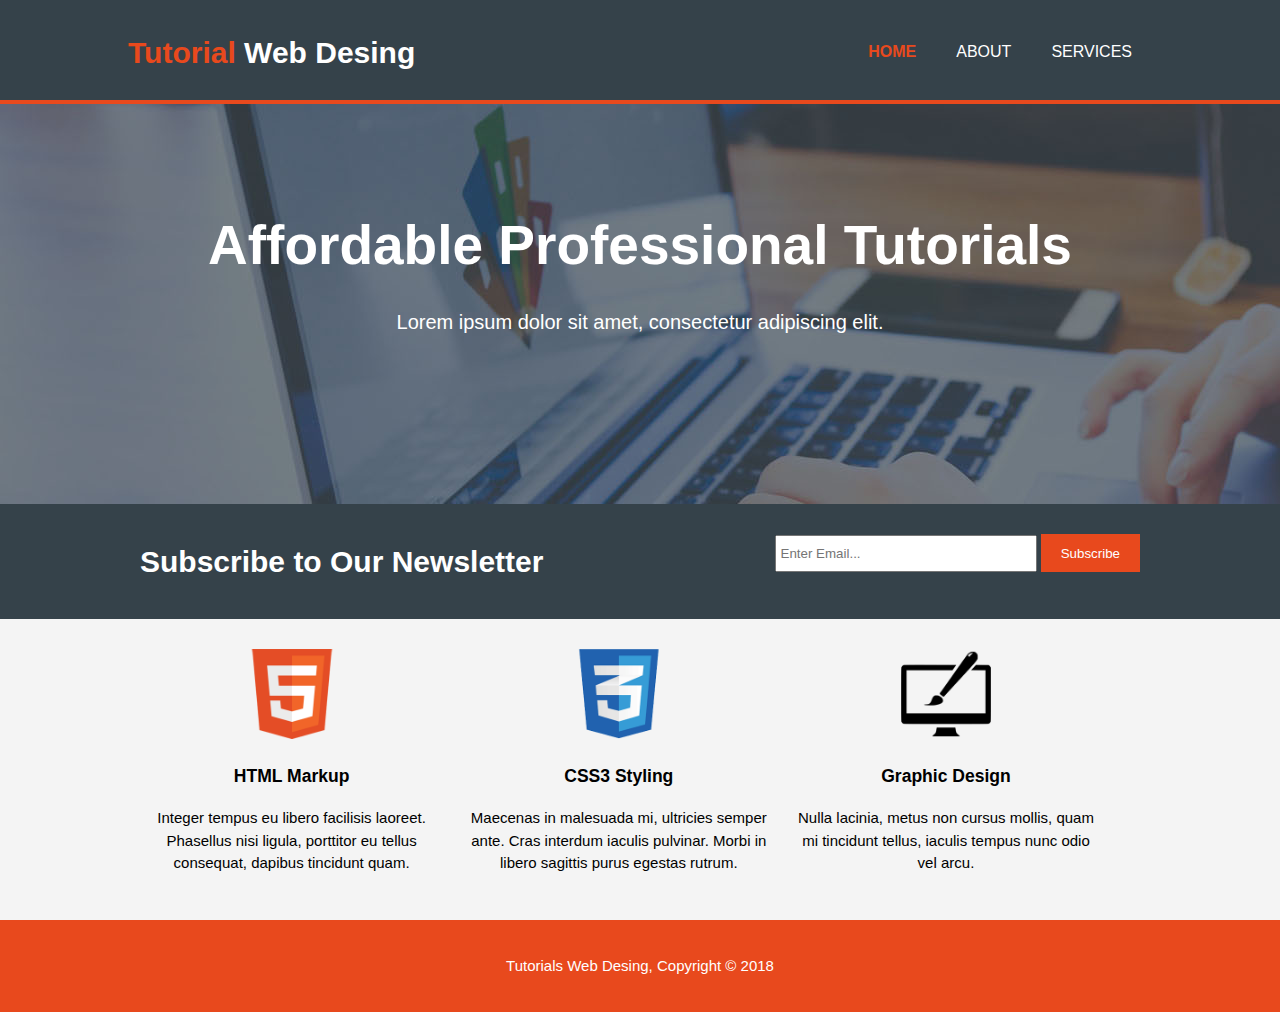
<file: index.html>
<!DOCTYPE html>
<html>
    <head>
      <meta charset="utf-8">
      <meta name="viewport" content="width=device-width">
      <meta name="description" content="Free Web tutorials">
      <meta name="keywords" content="HTML,CSS,XML,JavaScript">
      <meta name="author" content="Przemyslaw Chmiel">
      <title>Tutorial Web Desing | Welcome</title>
      <link rel="stylesheet" href="css/style.css">
      <link rel="stylesheet" href="css/media.css">
  </head>
<body>
  <header>
    <div class="container">
      <div id="branding">
        <h1><span class="highlight">Tutorial</span> Web Desing</h1>
      </div>
      <nav>
        <ul>
          <li class="current"><a href="index.html">Home</a></li>
          <li><a href="about.html">About</a></li>
          <li><a href="services.html">Services</a></li>
        </ul>
      </nav>
    </div>
  </header>
  <section id="showcase">
    <div class="container">
      <h1>Affordable Professional Tutorials</h1>
      <p>Lorem ipsum dolor sit amet, consectetur adipiscing elit.</p>
    </div>
  </section>
  <section id="newsletter">
    <div class="container">
      <h1>Subscribe to Our Newsletter</h1>
      <form>
        <input type="email" placeholder="Enter Email...">
        <button type="submit" class="button_1">Subscribe</button>
      </form>
    </div>
  </section>
  <section id="boxes">
    <div class="container">
      <div class="box">
        <img src="img/logo_html.png" alt="logo">
        <h3>HTML Markup</h3>
        <p>Integer tempus eu libero facilisis laoreet.
          Phasellus nisi ligula, porttitor eu tellus consequat,
          dapibus tincidunt quam. </p>
      </div>
      <div class="box">
        <img src="img/logo_css.png" alt="logo">
        <h3>CSS3 Styling</h3>
        <p> Maecenas in malesuada mi, ultricies semper ante.
          Cras interdum iaculis pulvinar.
          Morbi in libero sagittis purus egestas rutrum. </p>
      </div>
      <div class="box">
        <img src="img/logo_brush.png" alt="logo">
        <h3>Graphic Design</h3>
        <p> Nulla lacinia, metus non cursus mollis,
          quam mi tincidunt tellus,
          iaculis tempus nunc odio vel arcu.  </p>
      </div>
    </div>
  </section>
  <footer>
    <p>Tutorials Web Desing, Copyright &copy; 2018</p>
  </footer>
</body>
</html>
</file>
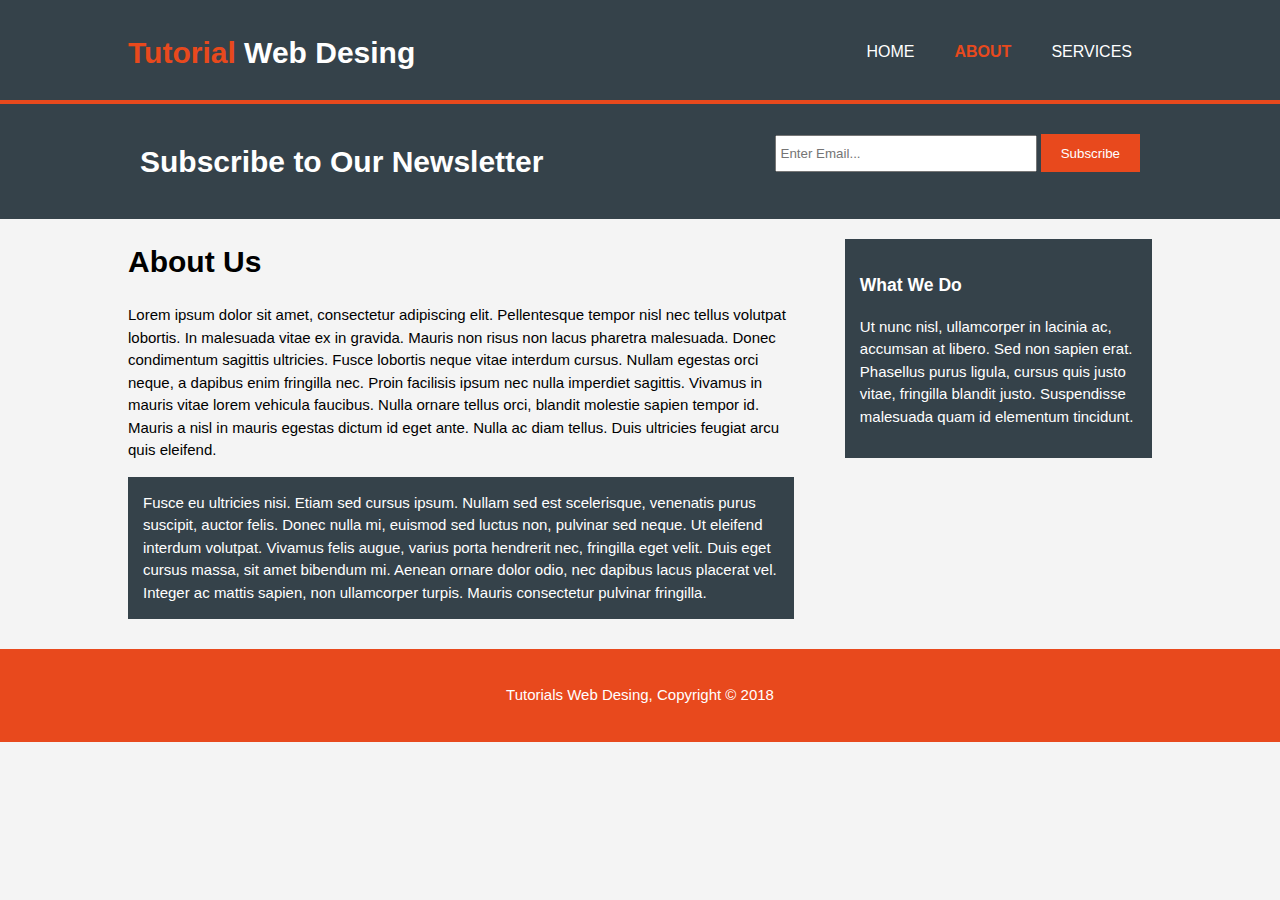
<file: about.html>
<!DOCTYPE html>
<html>
    <head>
      <meta charset="utf-8">
      <meta name="viewport" content="width=device-width">
      <meta name="description" content="Free Web tutorials">
      <meta name="keywords" content="HTML,CSS,XML,JavaScript">
      <meta name="author" content="Przemyslaw Chmiel">
      <title>Tutorial Web Desing | About</title>
      <link rel="stylesheet" href="css/style.css">
      <link rel="stylesheet" href="css/media.css">
  </head>
<body>
  <header>
    <div class="container">
      <div id="branding">
        <h1><span class="highlight">Tutorial</span> Web Desing</h1>
      </div>
      <nav>
        <ul>
          <li><a href="index.html">Home</a></li>
          <li class="current"><a href="about.html">About</a></li>
          <li><a href="services.html">Services</a></li>
        </ul>
      </nav>
    </div>
  </header>
  <section id="newsletter">
    <div class="container">
      <h1>Subscribe to Our Newsletter</h1>
      <form>
        <input type="email" placeholder="Enter Email...">
        <button type="submit" class="button_1">Subscribe</button>
      </form>
    </div>
  </section>
  <section id="main">
    <div class="container">
    <article id="main-col">
      <h1 class="page-title">About Us</h1>
      <p>
        Lorem ipsum dolor sit amet, consectetur adipiscing elit.
        Pellentesque tempor nisl nec tellus volutpat lobortis. In malesuada vitae ex
         in gravida. Mauris non risus non lacus pharetra malesuada. Donec condimentum
         sagittis ultricies. Fusce lobortis neque vitae interdum cursus. Nullam egestas
         orci neque, a dapibus enim fringilla nec. Proin facilisis  ipsum nec
         nulla imperdiet sagittis. Vivamus in mauris vitae lorem vehicula faucibus.
       Nulla ornare tellus orci, blandit molestie sapien tempor id.
       Mauris a nisl in mauris egestas dictum id eget ante. Nulla ac diam tellus.
        Duis ultricies feugiat arcu quis eleifend.
     </p>
       <p class="dark">
         Fusce eu ultricies nisi. Etiam sed cursus ipsum.
     Nullam sed est scelerisque, venenatis purus suscipit, auctor felis.
      Donec nulla mi, euismod sed luctus non, pulvinar sed neque.
      Ut eleifend interdum volutpat. Vivamus felis augue, varius porta hendrerit nec,
      fringilla eget velit. Duis eget cursus massa, sit amet bibendum mi.
       Aenean ornare dolor odio, nec dapibus lacus placerat vel. Integer ac mattis sapien,
       non ullamcorper turpis. Mauris consectetur pulvinar fringilla.
     </p>
    </article>
    <aside id="sidebar">
      <div class="dark">
      <h3> What We Do </h3>
      <p>Ut nunc nisl, ullamcorper in lacinia ac, accumsan at libero.
         Sed non sapien erat. Phasellus purus ligula, cursus quis justo vitae,
         fringilla blandit justo.
        Suspendisse malesuada quam id elementum tincidunt.
       </p>
     </div>
    </aside>
    </div>
  </section>
  <footer>
    <p>Tutorials Web Desing, Copyright &copy; 2018</p>
  </footer>
</body></p>
</html>
</file>
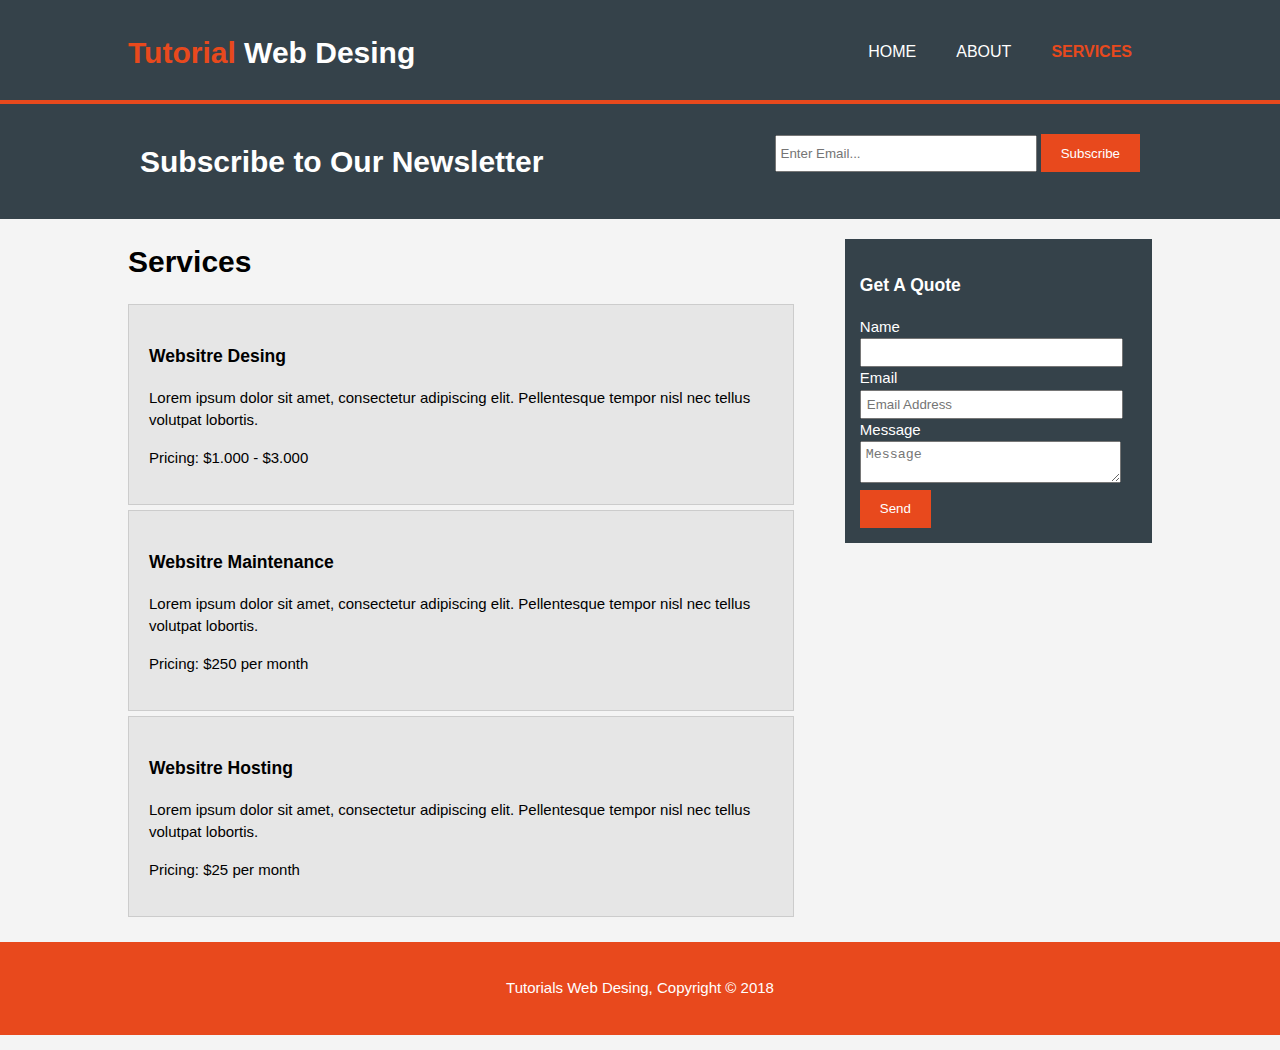
<file: services.html>
<!DOCTYPE html>
<html>
    <head>
      <meta charset="utf-8">
      <meta name="viewport" content="width=device-width">
      <meta name="description" content="Free Web tutorials">
      <meta name="keywords" content="HTML,CSS,XML,JavaScript">
      <meta name="author" content="Przemyslaw Chmiel">
      <title>Tutorial Web Desing | Services</title>
      <link rel="stylesheet" href="css/style.css">
      <link rel="stylesheet" href="css/media.css">
  </head>
<body>
  <header>
    <div class="container">
      <div id="branding">
        <h1><span class="highlight">Tutorial</span> Web Desing</h1>
      </div>
      <nav>
        <ul>
          <li><a href="index.html">Home</a></li>
          <li><a href="about.html">About</a></li>
          <li class="current"><a href="services.html">Services</a></li>
        </ul>
      </nav>
    </div>
  </header>
  <section id="newsletter">
    <div class="container">
      <h1>Subscribe to Our Newsletter</h1>
      <form>
        <input type="email" placeholder="Enter Email...">
        <button type="submit" class="button_1">Subscribe</button>
      </form>
    </div>
  </section>
  <section id="main">
    <div class="container">
    <article id="main-col">
      <h1 class="page-title">Services</h1>
      <ul id="services">
        <li>
            <h3>Websitre Desing</h3>
              <p>Lorem ipsum dolor sit amet, consectetur adipiscing elit.
              Pellentesque tempor nisl nec tellus volutpat lobortis.</p>
              <p>Pricing: $1.000 - $3.000</p>
        </li>
        <li>
            <h3>Websitre Maintenance</h3>
              <p>Lorem ipsum dolor sit amet, consectetur adipiscing elit.
              Pellentesque tempor nisl nec tellus volutpat lobortis.</p>
              <p>Pricing: $250 per month</p>
        </li>
        <li>
            <h3>Websitre Hosting</h3>
              <p>Lorem ipsum dolor sit amet, consectetur adipiscing elit.
              Pellentesque tempor nisl nec tellus volutpat lobortis.</p>
              <p>Pricing: $25 per month</p>
        </li>
      </ul>
    </article>
    <aside id="sidebar">
      <div class="dark">
      <h3> Get A Quote</h3>
        <form class="quote">
          <div>
            <label>Name</label><br>
            <input type="text" placeholcer="Name">
          </div>
          <div>
            <label>Email</label><br>
            <input type="email" placeholder="Email Address">
          </div>
          <div>
            <label> Message</label><br>
            <textarea placeholder="Message"></textarea>
          </div>
          <button class="button_1" type="submit">Send</button>
        </form>
     </div>
    </aside>
    </div>
  </section>
  <footer>
    <p>Tutorials Web Desing, Copyright &copy; 2018</p>
  </footer>
</body></p>
</html>
</file>
<file: css/style.css>
body {
  font: 15px/1.5 Arial, Helvetica, sans-serif;
  padding: 0;
  margin: 0;
  background-color: #f4f4f4;
}
/* Global */
ul {
  margin: 0;
  padding: 0;
}

.container {
  width:80%;
  margin: auto;
  overflow: hidden;
}

.button_1 {
  height: 38px;
  background: #e8491d;
  border: none;
  padding-left: 20px;
  padding-right: 20px;
  color: #fff;
}

.dark {
  padding: 15px;
  background: #35424a;
  color: #fff;
  margin-top: 10px;
  margin-bottom: 10px;
}

/* Header */

header {
  background: #35424a;
  color: #fff;
  padding-top: 30px;
  min-height: 70px;
  border-bottom: #e8491d 4px solid;
}
header a {
    color: #fff;
    text-decoration: none;
    text-transform: uppercase;
    font-size: 16px;
}

header li {
  float: left;
  display: inline;
  padding: 0 20px 0 20px;
}
header #branding {
  float: left;
}


header #branding h1 {
  margin: 0;
}

header nav {
  float: right;
  margin-top: 10px;
}

header .highlight, header .current a {
  color: #e8491d;
  font-weight: bold;
}
header a:hover{
  color: #ccc;
  font-weight: bold;
}

/* Showcase */

#showcase {
  min-height: 400px;
  background: url('../img/showcase.jpg') no-repeat 0 -400px;
  text-align: center;
  color: #fff;
}

#showcase h1 {
  margin-top: 100px;
  font-size: 55px;
  margin-bottom: 10px;
  }
  #showcase p {
    font-size: 20px;
  }
/*Nesletter */
  #newsletter {
    padding: 15px;
    color: #fff;
    background: #35424a;
  }

#newsletter h1 {
  float: left;
}

#newsletter form {
  float: right;
  margin-top: 15px;
}


#newsletter input[type="email"]{
  padding: 4px;
  height: 25px;
  width: 250px;
}

/* Boxes */
#boxes {
margin-top: 20px
}

#boxes .box {
  float: left;
  text-align: center;
  width: 30%;
  padding:10px;
}

#boxes .box img {
  width:90px;

}

footer {
  padding: 20px;
  margin-top: 20px;
  color: #fff;
  background-color: #e8491d;
  text-align: center;
}

/* Sidebar */

aside#sidebar {
  float: right;
  width: 30%;
  margin-top: 10px;
}

aside#sidebar .quote input, aside#sidebar .quote textarea {
  width: 90%;
  padding: 5px;
}

/* main-col */

article#main-col {
  float: left;
  width:65%;
}

/*Service */
ul#services li{
  list-style: none;
  padding: 20px;
  border: #ccc solid 1px;
  margin-bottom: 5px;
  background: #e6e6e6;
}
</file>
<file: css/media.css>
/* Media Queries */

@media(max-width: 768px){
  header #branding,
  header nav,
  header nav li,
  #newsletter h1,
  #newsletter form,
  #boxes .box,
  article#main-col,
  aside#sidebar,
  aside#sidebar .quote{
    float: none;
    text-align: center;
    width: 100%;
  }

  header {
    padding-bottom: 20px;
  }
  #showcase h1 {
    margin-top: 40px;
  }

  #newsletter button, .quote button{
    display: block;
    margin: auto;
    width: 100%;
  }

  #newsletter form input[type="email"], .quote input, .quote textarea{
    width: 100%;
    margin-bottom: 5px;
  }
}
</file>
